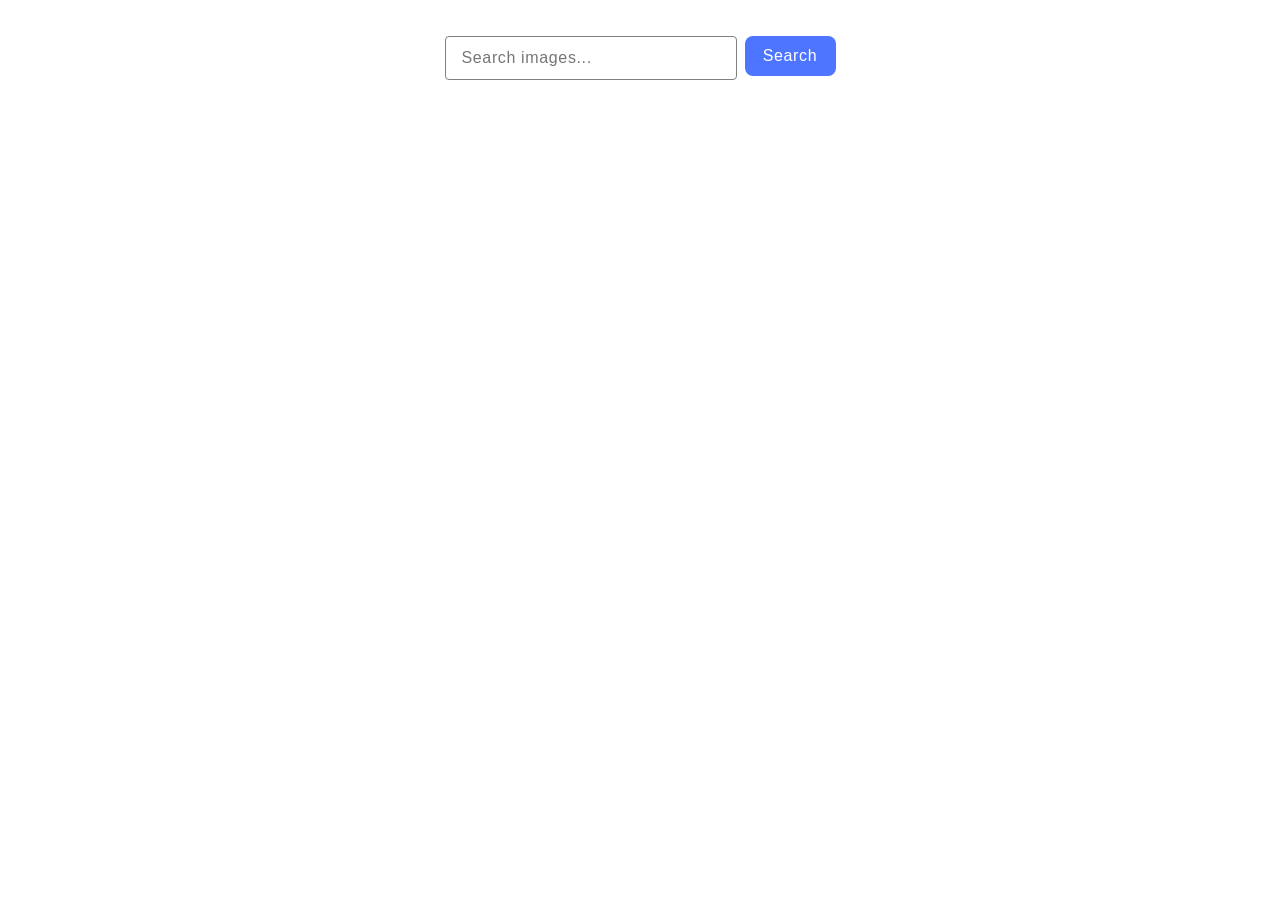
<file: src/index.html>
<!DOCTYPE html>
<html lang="en">
  <head>
    <meta charset="UTF-8" />
    <link rel="icon" type="image/svg+xml" href="/favicon.svg" />
    <meta name="viewport" content="width=device-width, initial-scale=1.0" />
    <title>Gallery</title>
    <link rel="stylesheet" href="./css/styles.css" />
  </head>
  <body>
    

    <main>
    <form class="form">
      <label class="form-label">
        <input class="form-input" type="text" name="search-text" placeholder="Search images..." required>
      </label>
      <button class="form-btn" type="submit">Search</button>
    </form>

    <div class="loader"></div>
  

    <ul class="gallery"></ul>

    <button class="load-more">Load more</button>
    </main>

   

    <script type="module" src="./main.js"></script>
  </body>
</html>
</file>
<file: src/css/styles.css>
/**
  |============================
  | include css partials with
  | default @import url()
  |============================
*/
/* Common styles */
@import url('./reset.css');
@import url('./base.css');
@import url('./container.css');
@import url('./animations.css');

/* Sections style */
@import url('./header.css');
@import url('./vite-promo.css');
@import url('./badges.css');
@import url('./back-link.css');
@import url('./footer.css');


.form{
  display: flex;
  justify-content: center;
  margin-top: 36px;
  margin-bottom: 24px;
}

.form-input{
  border: 1px solid #808080;
    border-radius: 4px;
    width: 272px;
    height: 40px;
    margin-right: 8px;
    padding-left: 16px;
    font-family: "Montserrat", sans-serif;
      font-weight: 400;
      font-size: 16px;
      line-height: 1.5;
      letter-spacing: 0.04em;
      color: #808080;
}
.form-input:hover{
  border-color: #000;
}

.form-input:focus {
  border-color: #4e75ff;
}

.form-btn {
  border-radius: 8px;
    padding: 8px 16px;
    width: 91px;
    height: 40px;
    border: none;
    cursor: pointer;
    background-color: #4e75ff;
    font-family: "Montserrat", sans-serif;
      font-weight: 500;
      font-size: 16px;
      line-height: 1.5;
      letter-spacing: 0.04em;
      color: #fff;
}

.form-btn:hover{
  background-color: #6c8cff;
}

.gallery {
  display: flex;
  flex-wrap: wrap;
  gap: 16px;
  padding: 0;
  list-style: none;
}

.gallery-item {
  width: calc((100% - 5 * 16px) / 5);
  border: 1px solid #ddd;
  border-radius: 8px;
  overflow: hidden;
  box-shadow: 0 4px 8px rgba(0, 0, 0, 0.1);
}

.gallery-item img {
  width: 100%;
  height: 200px;
  object-fit: cover;
}



.loader {
  width: 48px;
  height: 48px;
  border: 5px solid #808080;
  border-bottom-color: transparent;
  border-radius: 50%;
  position: fixed;
    top: 20%;
    left: 45%;
    transform: translate(-50%, -50%);
    z-index: 1000;
    display: none;
  box-sizing: border-box;
  animation: rotation 1s linear infinite;
}

@keyframes rotation {
  0% {
    transform: rotate(0deg);
  }

  100% {
    transform: rotate(360deg);
  }
}

.load-more {
  display: none;
  background-color: #4e75ff;
  color: #fff;
  padding: 10px 20px;
  border: none;
  border-radius: 5px;
  cursor: pointer;
  margin: 10px auto;
}

.load-more:hover {
  background-color: #6c8cff;
}
</file>
